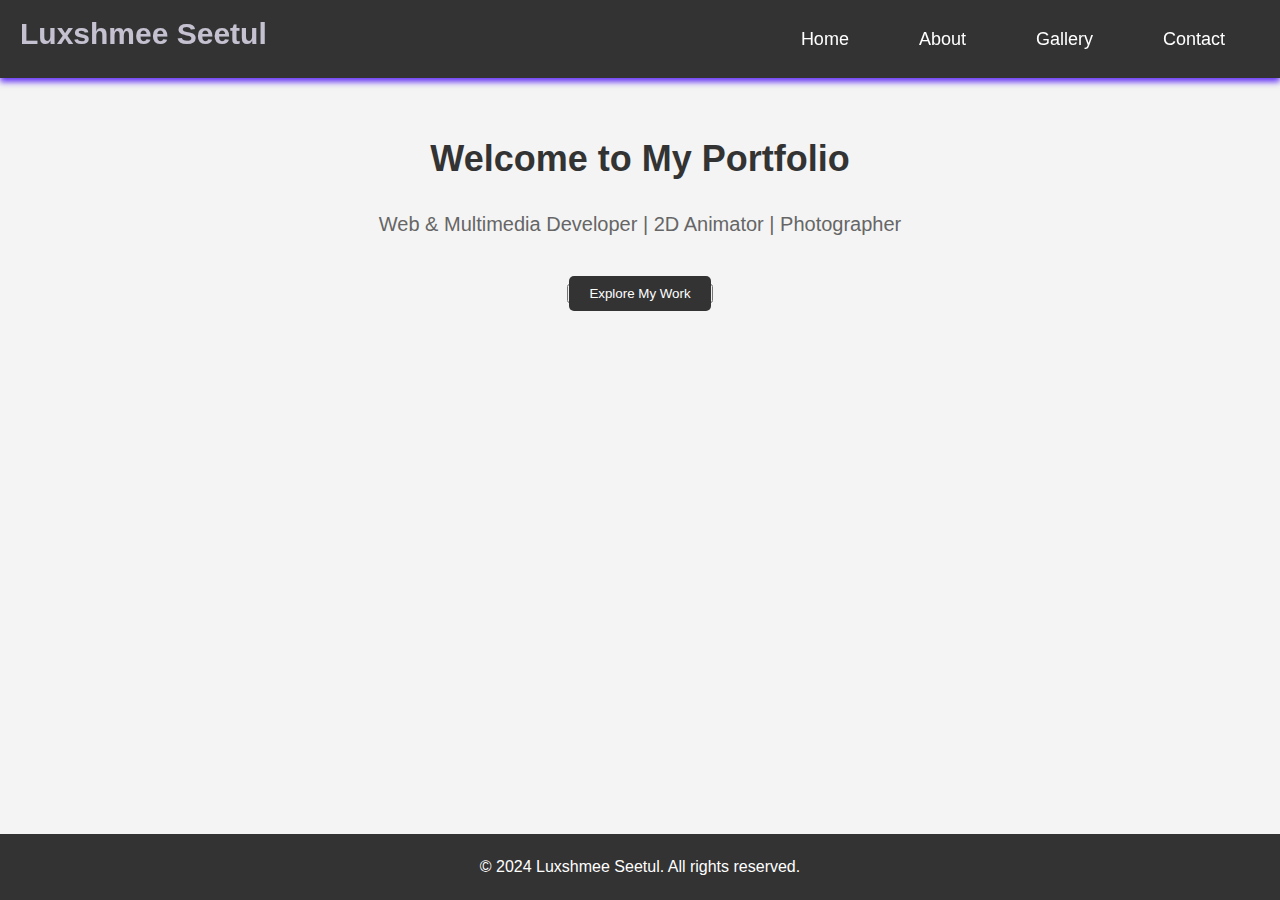
<file: index.html>
<!DOCTYPE html>
<html lang="en">
<head>
  <meta charset="UTF-8">
  <meta name="viewport" content="width=device-width, initial-scale=1.0">
  <title>Luxshmee Seetul Portfolio</title>

  <link rel="stylesheet" href="generalCSS.css">
  
</head>
<body>
  <!-- Header / Navigation -->
  <header>
    <h1>Luxshmee Seetul</h1>

    <div class="hamburger">&#9776;</div>

    <nav>
      <ul>
        <li><a href="index.html">Home</a></li>
        <li><a href="about.html">About</a></li>
        <li><a href="gallery.html">Gallery</a></li>
        <li><a href="contact.html">Contact</a></li>
      </ul>
    </nav>
  </header>

  <!-- Home Section -->
  <section id="home">
    <h2>Welcome to My Portfolio</h2>
    <p>Web & Multimedia Developer | 2D Animator | Photographer</p>
    <button><a href="#gallery">Explore My Work</a></button>
  </section>

  <!-- Footer -->
  <footer>
    <p>&copy; 2024 Luxshmee Seetul. All rights reserved.</p>
  </footer>

  <script>
    document.addEventListener('DOMContentLoaded', function() {
      const hamburger = document.querySelector('.hamburger');
      const navUL = document.querySelector('nav ul');
    
      hamburger.addEventListener('click', function() {
        navUL.style.display = navUL.style.display === 'block' ? 'none' : 'block';
      });
    });
  </script>
    
</body>
</html>
</file>
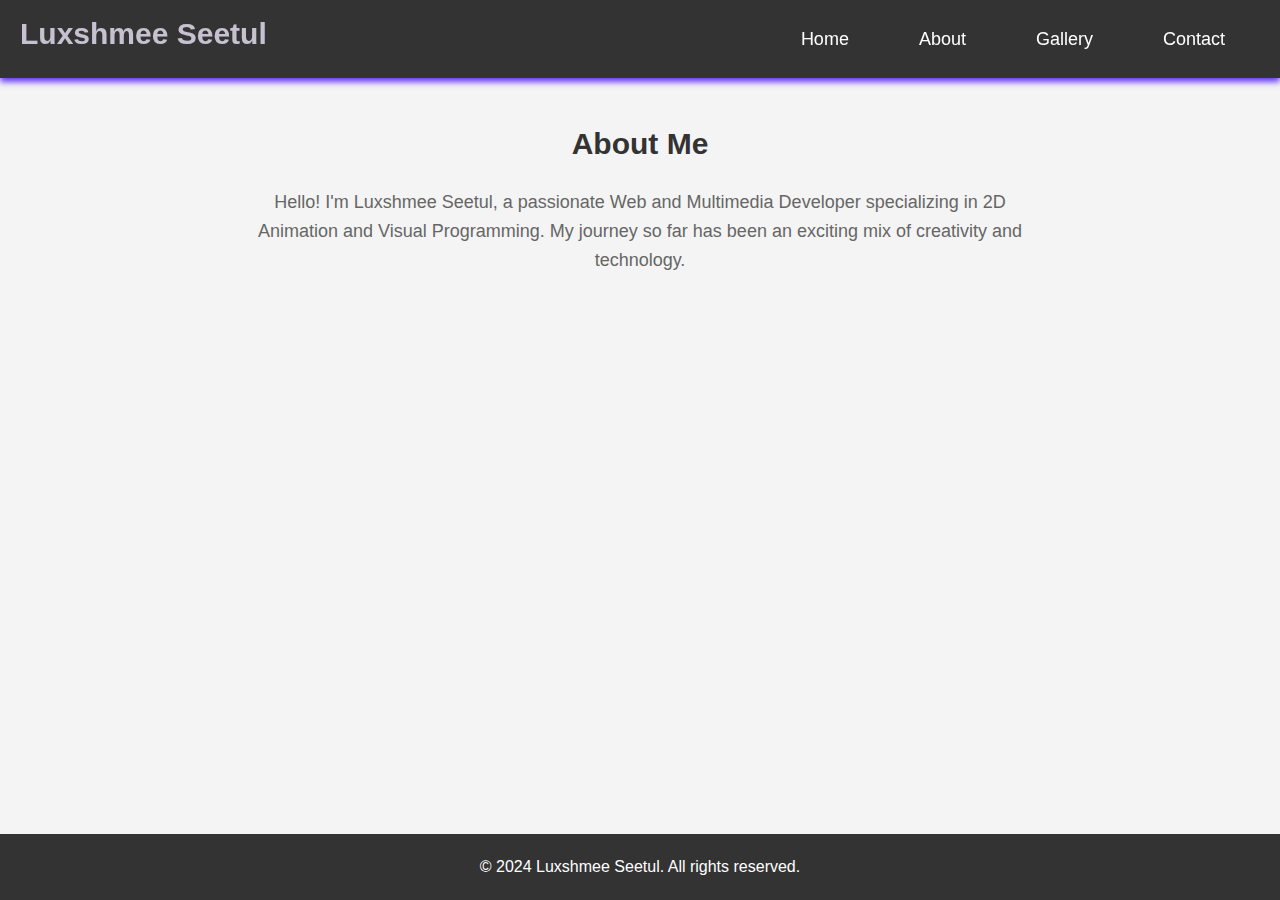
<file: about.html>
<!DOCTYPE html>
<html lang="en">
<head>
    <meta charset="UTF-8">
    <meta name="viewport" content="width=device-width, initial-scale=1.0">
    <title>Document</title>

    <link rel="stylesheet" href="generalCSS.css">
</head>
<body>
    <!-- Header / Navigation -->
    <header>
        <h1>Luxshmee Seetul</h1>
        <nav>
        <ul>
            <li><a href="index.html">Home</a></li>
            <li><a href="about.html">About</a></li>
            <li><a href="gallery.html">Gallery</a></li>
            <li><a href="contact.html">Contact</a></li>
        </ul>
        </nav>
    </header>

    <!-- About Section -->
    <section id="about">
        <h2>About Me</h2>
        <p>Hello! I'm Luxshmee Seetul, a passionate Web and Multimedia Developer specializing in 2D Animation and Visual Programming. My journey so far has been an exciting mix of creativity and technology.</p>
    </section>

    <!-- Footer -->
    <footer>
        <p>&copy; 2024 Luxshmee Seetul. All rights reserved.</p>
    </footer>

</body>
</html>
</file>
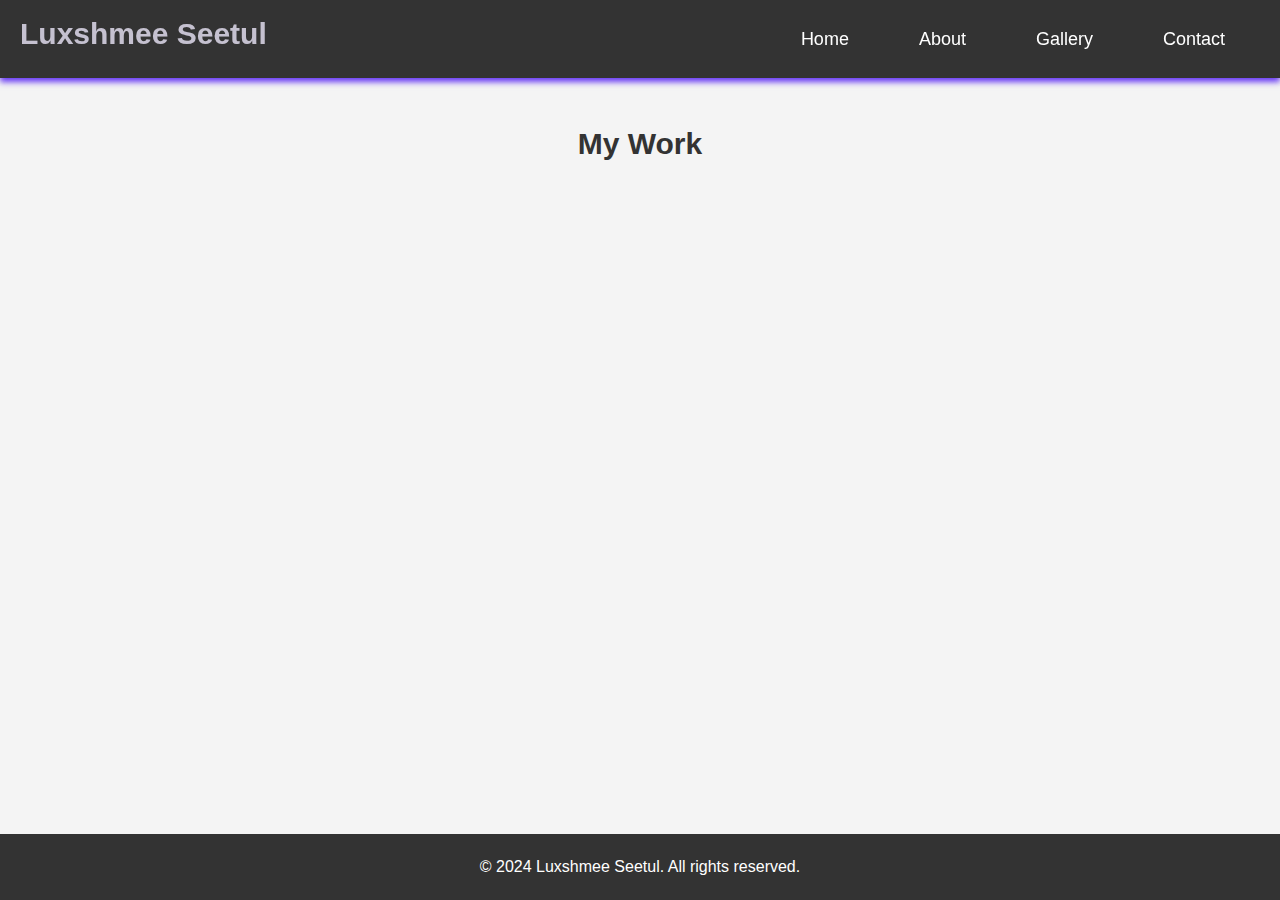
<file: gallery.html>
<!DOCTYPE html>
<html lang="en">
<head>
    <meta charset="UTF-8">
    <meta name="viewport" content="width=device-width, initial-scale=1.0">
    <title>Document</title>

    <link rel="stylesheet" href="generalCSS.css">
</head>
<body>
    <!-- Header / Navigation -->
    <header>
        <h1>Luxshmee Seetul</h1>
        <nav>
        <ul>
            <li><a href="index.html">Home</a></li>
            <li><a href="about.html">About</a></li>
            <li><a href="gallery.html">Gallery</a></li>
            <li><a href="contact.html">Contact</a></li>
        </ul>
        </nav>
    </header>

    <!-- Gallery Section -->
    <section id="gallery">
        <h2>My Work</h2>
        <div class="projects">
            <!-- Add project images and links here -->
        </div>
    </section>

    <!-- Footer -->
    <footer>
        <p>&copy; 2024 Luxshmee Seetul. All rights reserved.</p>
    </footer>

</body>
</html>
</file>
<file: generalCSS.css>
/* Reset some default browser styles */
    * {
        margin: 0;
        padding: 0;
        box-sizing: border-box;
    }
    
    /* General body styling */
    body {
        font-family: Arial, sans-serif;
        line-height: 1.6;
        background-color: #f4f4f4;
        color: #333;
        padding-top: 80px; /* to prevent content from hiding behind fixed navbar */
    }
    
    /* Header / Navigation Styles */
    header {
        position: fixed;
        width: 100%;
        top: 0;
        background-color: #333;
        padding: 10px 0;
        box-shadow: 0 4px 6px rgba(70, 12, 244, 0.811);
        z-index: 1000;
        display: flex; /* Add this */
        justify-content: space-between; /* Add this to space out the title and menu */
        align-items: center; /* Vertically center the items */
    }
      
    
    header h1 {
        color: rgba(231, 227, 245, 0.811);
        text-align: center;
        font-size: 30px;
        margin-bottom: 10px;
        margin-left: 20px;
    }

    /* Hamburger Menu - General Styles */
    .hamburger {
        display: none;
        cursor: pointer;
        font-size: 30px;
        color: white;
    }
    
    nav ul {
        display: flex;
        justify-content: flex-end; /* Align items to the right */
        list-style: none;
        margin-right: 20px; /* Add margin to move it away from the edge */
      }
    
    nav ul li {
        margin: 0 20px;
    }
    
    nav ul li a {
        color: #fff;
        text-decoration: none;
        font-size: 18px;
        padding: 10px 15px;
        border-radius: 5px;
        transition: background-color 0.3s ease;
    }
    
    nav ul li a:hover {
        background-color: rgba(70, 12, 244, 0.811);
    }
    
    /* Home Section */
    #home {
        text-align: center;
        padding: 50px 20px;
    }
    
    #home h2 {
        font-size: 36px;
        margin-bottom: 20px;
    }
    
    #home p {
        font-size: 20px;
        color: #666;
        margin-bottom: 40px;
    }
    
    #home button a {
        text-decoration: none;
        color: #fff;
        background-color: #333;
        padding: 10px 20px;
        border-radius: 5px;
        transition: background-color 0.3s ease;
    }
    
    #home button a:hover {
        background-color: #555;
    }
    
    /* About Section */
    #about {
        padding: 40px 20px;
        text-align: center;
    }
    
    #about h2 {
        font-size: 30px;
        margin-bottom: 20px;
    }
    
    #about p {
        font-size: 18px;
        color: #666;
        margin-bottom: 20px;
        max-width: 800px;
        margin: 0 auto;
    }
    
    /* Gallery Section */
    #gallery {
        padding: 40px 20px;
        text-align: center;
    }
    
    #gallery h2 {
        font-size: 30px;
        margin-bottom: 20px;
    }
    
    .projects {
        display: grid;
        grid-template-columns: repeat(auto-fit, minmax(200px, 1fr));
        gap: 20px;
        max-width: 1000px;
        margin: 0 auto;
    }
    
    .projects img {
        width: 100%;
        border-radius: 10px;
        transition: transform 0.3s ease;
    }
    
    .projects img:hover {
        transform: scale(1.05);
    }
    
    /* Contact Section */
    #contact {
        padding: 40px 20px;
        text-align: center;
    }
    
    #contact form {
        max-width: 600px;
        margin: 0 auto;
        display: flex;
        flex-direction: column;
    }
    
    #contact label {
        font-size: 18px;
        margin-bottom: 10px;
        color: #333;
    }
    
    #contact input, #contact textarea {
        padding: 10px;
        font-size: 16px;
        margin-bottom: 20px;
        border: 1px solid #ccc;
        border-radius: 5px;
    }
    
    #contact button {
        padding: 10px 15px;
        font-size: 18px;
        color: #fff;
        background-color: #333;
        border: none;
        border-radius: 5px;
        cursor: pointer;
        transition: background-color 0.3s ease;
    }
    
    #contact button:hover {
        background-color: #555;
    }
    
    /* Footer */
    footer {
        text-align: center;
        padding: 20px 0;
        background-color: #333;
        color: #fff;
        position: fixed;
        width: 100%;
        bottom: 0;
    }
    
    footer p {
        margin: 0;
    }
    
    /* Responsive Design */
    /* Hide the full navigation on small screens */
    @media (max-width: 768px) {
        nav ul {
         display: none;
        }
    
        .hamburger {
            display: block;
            position: absolute;
            right: 20px;
            top: 20px;
        }
    }
</file>
